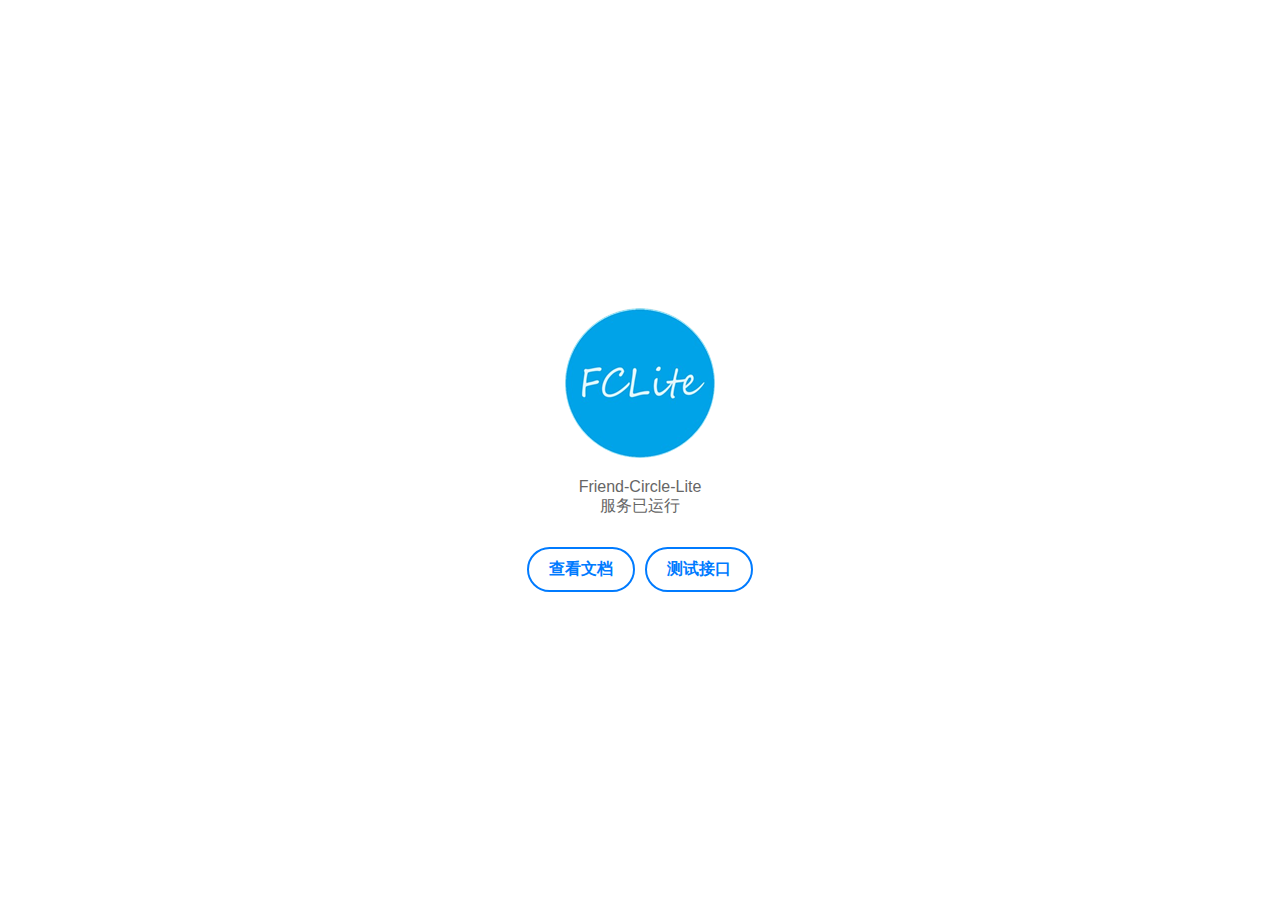
<file: static/deploy-home.html>
<!DOCTYPE html>
<html lang="en">
<head>
    <meta charset="UTF-8">
    <meta name="viewport" content="width=device-width, initial-scale=1.0">
    <meta name="description" content="Friend Circle Lite - 服务已运行">
    <title>轻量友链朋友圈</title>
    <link rel="icon" href="[data-uri]" type="image/x-icon">
    <style>
        body {
            font-family: Arial, sans-serif;
            display: flex;
            justify-content: center;
            align-items: center;
            height: 100vh;
            margin: 0;
            background-color: white;
        }
        .container {
            text-align: center;
        }
        .avatar {
            width: 150px;
            height: 150px;
            border-radius: 50%;
        }
        p {
            color: #666;
            margin-bottom: 30px;
        }
        .button-container {
            margin-top: 20px;
            display: flex;
            justify-content: center;
            gap: 10px;
        }
        .button {
            background-color: white;
            border: 2px solid #007BFF;
            color: #007BFF;
            padding: 10px 20px;
            border-radius: 25px;
            text-decoration: none;
            font-size: 16px;
            font-weight: bold;
            display: inline-block;
            transition: background-color 0.3s, color 0.3s;
        }
        .button:hover {
            background-color: #007BFF;
            color: white;
        }
    </style>
</head>
<body>
    <div class="container">
        <img src="[data-uri]" alt="Avatar" class="avatar">
        <p>Friend-Circle-Lite<br>服务已运行</p>
        <div class="button-container">
            <a href="https://blog.qyliu.top/posts/4dc716ec/" class="button">查看文档</a>
            <a href="/all" class="button">测试接口</a>
        </div>
    </div>
</body>
</html>
</file>
